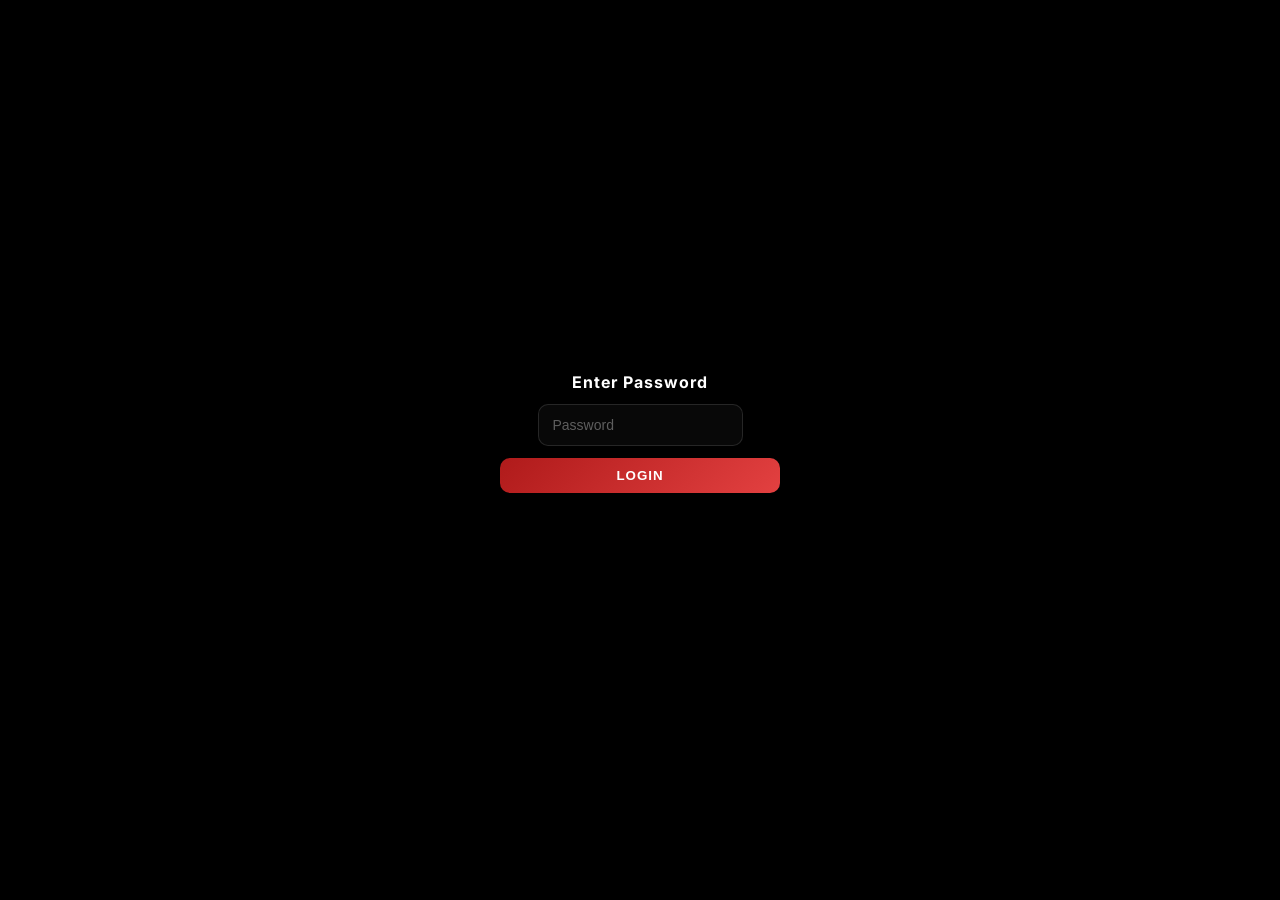
<file: public/index.html>
<!DOCTYPE html>
<html lang="en">
<head>
  <meta charset="UTF-8" />
  <meta name="viewport" content="width=device-width, initial-scale=1.0"/>
  <title>Login — DEV PIYAS</title>
  <link rel="stylesheet" href="style.css"/>
  <link rel="preconnect" href="https://fonts.googleapis.com"/>
  <link href="https://fonts.googleapis.com/css2?family=Inter:wght@300;400;500;600;700;800&display=swap" rel="stylesheet"/>
</head>
<body>
  <div class="login-bg">
    <video autoplay muted loop playsinline class="login-video">
      <source src="https://cdn.discordapp.com/attachments/1497979406801572030/1513995400535736421/8e06560d-82db-45f6-961a-3c686ea10f53.mp4?ex=6a2a6a58&is=6a2918d8&hm=8d219b3c3fe309d28ae6c8df7ebb1fad85382f48895873300768af3649c19971&" type="video/mp4"/>
    </video>
    <div class="login-overlay"></div>
    <div class="login-card" role="main">
      <h2 class="login-title">Enter Password</h2>
      <div class="login-field">
        <input id="passInput" type="password" placeholder="Password" autocomplete="off" />
      </div>
      <button id="loginBtn" class="login-btn">LOGIN</button>
      <div id="loginMsg" class="login-msg" aria-live="polite"></div>
    </div>
  </div>

  <script>
    const CORRECT = 'PIYAS69';
    const input = document.getElementById('passInput');
    const btn = document.getElementById('loginBtn');
    const msg = document.getElementById('loginMsg');

    function showMessage(text, ok) {
      msg.textContent = text;
      msg.style.color = ok ? '#bbf7d0' : '#fecaca';
    }

    function tryLogin() {
      const v = input.value || '';
      if (v === CORRECT) {
        showMessage('Login successful — redirecting...', true);
        setTimeout(() => { window.location.href = 'dashboard.html'; }, 700);
      } else {
        showMessage('Incorrect password', false);
        input.value = '';
        input.focus();
      }
    }

    btn.addEventListener('click', tryLogin);
    input.addEventListener('keydown', e => { if (e.key === 'Enter') tryLogin(); });

    // focus on load
    window.addEventListener('load', () => { input.focus(); });
  </script>
</body>
</html>
</file>
<file: public/style.css>
*, *::before, *::after { box-sizing: border-box; margin: 0; padding: 0; }

body {
  font-family: 'Inter', sans-serif;
  background: #000;
  color: #fff;
  min-height: 100vh;
  overflow-x: hidden;
}

/* ── Video Background ── */
.video-bg {
  position: fixed;
  inset: 0;
  z-index: 0;
  overflow: hidden;
}
.video-bg video {
  width: 100%; height: 100%;
  object-fit: cover;
  opacity: 0.7;
}
.video-overlay {
  position: absolute;
  inset: 0;
  background: linear-gradient(
    to bottom,
    rgba(0,0,0,0.35) 0%,
    rgba(5,0,20,0.45) 50%,
    rgba(0,0,0,0.6) 100%
  );
}

/* ── Canvas ── */
canvas#dots {
  position: fixed;
  inset: 0;
  width: 100%; height: 100%;
  pointer-events: none;
  z-index: 1;
}

/* ── Container ── */
.container {
  position: relative;
  z-index: 2;
  max-width: 500px;
  margin: 0 auto;
  padding: 2.5rem 1.25rem 4rem;
  display: flex;
  flex-direction: column;
  gap: 1.25rem;
  align-items: center;
}

@media (min-width: 900px) {
  .container { max-width: 680px; }
}

/* ── Top Badge ── */
.top-badge {
  display: inline-flex;
  align-items: center;
  gap: 7px;
  background: rgba(239,68,68,0.12);
  border: 0.5px solid rgba(239,68,68,0.4);
  border-radius: 999px;
  padding: 6px 16px;
  font-size: 11px;
  font-weight: 600;
  letter-spacing: 1.5px;
  color: #fecaca;
}

/* ── Logo ── */
.logo-area {
  display: flex;
  flex-direction: column;
  align-items: center;
  gap: 1rem;
  margin: 0.5rem 0 0.25rem;
}
.logo-ring {
  width: 110px; height: 110px;
  border-radius: 50%;
  border: 2px solid rgba(239,68,68,0.5);
  display: flex; align-items: center; justify-content: center;
  box-shadow: 0 0 40px rgba(239,68,68,0.28), inset 0 0 28px rgba(239,68,68,0.12);
  animation: pulse-ring 3s ease-in-out infinite;
}
@keyframes pulse-ring {
  0%, 100% { box-shadow: 0 0 30px rgba(239,68,68,0.25), inset 0 0 20px rgba(239,68,68,0.1); }
  50% { box-shadow: 0 0 50px rgba(239,68,68,0.45), inset 0 0 30px rgba(239,68,68,0.2); }
}
.logo-inner {
  width: 84px; height: 84px;
  border-radius: 50%;
  background: none;
  display: flex; align-items: center; justify-content: center; overflow: hidden;
}

.logo-img { width: 100%; height: 100%; object-fit: cover; display: block; }
.logo-text { text-align: center; }
.logo-text h1 {
  font-size: 34px; font-weight: 900;
  letter-spacing: -0.5px;
  background: linear-gradient(135deg, #fff 30%, #fecaca);
  -webkit-background-clip: text;
  -webkit-text-fill-color: transparent;
  background-clip: text;
}
.logo-text p {
  font-size: 13px;
  color: rgba(255,255,255,0.4);
  margin-top: 3px;
}

/* ── Card ── */
.card {
  width: 100%;
  background: rgba(10,5,30,0.45);
  border: 0.5px solid rgba(239,68,68,0.18);
  border-radius: 20px;
  padding: 1.75rem;
  backdrop-filter: blur(20px);
  -webkit-backdrop-filter: blur(20px);
}

.card-header {
  display: flex; align-items: center; justify-content: space-between;
  margin-bottom: 0.75rem;
}
.card-title {
  font-size: 15px; font-weight: 600;
  color: rgba(255,255,255,0.85);
  display: flex; align-items: center; gap: 7px;
}
.card-title i { color: #f87171; font-size: 18px; }
.card-badge {
  font-size: 10px; font-weight: 700;
  letter-spacing: 1px;
  background: rgba(239,68,68,0.12);
  border: 0.5px solid rgba(239,68,68,0.35);
  color: #fecaca;
  padding: 3px 10px;
  border-radius: 999px;
}

.desc {
  font-size: 13px;
  color: rgba(255,255,255,0.4);
  line-height: 1.65;
  margin-bottom: 1.5rem;
}
.desc strong { color: rgba(255,170,170,0.95); font-weight: 500; }

/* ── Input ── */
.input-group { margin-bottom: 1rem; }
.input-group label {
  display: flex; align-items: center; gap: 6px;
  font-size: 12px; font-weight: 500;
  color: rgba(255,255,255,0.45);
  margin-bottom: 8px;
}
.input-group label i { font-size: 14px; color: #f87171; }
.input-wrap { position: relative; display: flex; }
input[type="text"] {
  flex: 1;
  background: rgba(255,255,255,0.05);
  border: 0.5px solid rgba(239,68,68,0.25);
  border-radius: 10px;
  padding: 12px 48px 12px 16px;
  font-size: 14px; color: #fff;
  font-family: 'Inter', sans-serif;
  outline: none;
  transition: border-color 0.2s, background 0.2s, box-shadow 0.2s;
}
input[type="text"]::placeholder { color: rgba(255,255,255,0.2); }
.input[type="text"]:focus {
  border-color: rgba(239,68,68,0.6);
  background: rgba(239,68,68,0.08);
  box-shadow: 0 0 0 3px rgba(239,68,68,0.1);
}
.paste-btn {
  position: absolute; right: 10px; top: 50%;
  transform: translateY(-50%);
  background: rgba(239,68,68,0.12);
  border: 0.5px solid rgba(239,68,68,0.3);
  border-radius: 6px;
  color: #f87171; font-size: 15px;
  width: 28px; height: 28px;
  display: flex; align-items: center; justify-content: center;
  cursor: pointer; transition: background 0.2s;
}
.paste-btn:hover { background: rgba(239,68,68,0.28); }

/* ── Button ── */
button#addBtn {
  width: 100%; padding: 13px;
  border-radius: 12px; border: none;
  background: linear-gradient(135deg, #b91c1c, #ef4444, #dc2626);
  color: #fff; font-size: 15px; font-weight: 600;
  cursor: pointer;
  display: flex; align-items: center; justify-content: center; gap: 8px;
  font-family: 'Inter', sans-serif;
  transition: opacity 0.2s, transform 0.15s, box-shadow 0.2s;
  box-shadow: 0 4px 20px rgba(220,38,38,0.35);
  letter-spacing: 0.2px;
}
button#addBtn:hover {
  opacity: 0.95;
  box-shadow: 0 6px 28px rgba(220,38,38,0.5);
}
button#addBtn:active { transform: scale(0.98); }
button#addBtn:disabled { opacity: 0.4; cursor: not-allowed; box-shadow: none; }

/* ── Spinner ── */
.spinner {
  width: 16px; height: 16px;
  border: 2px solid rgba(255,255,255,0.25);
  border-top-color: #fff;
  border-radius: 50%;
  animation: spin 0.7s linear infinite;
}
@keyframes spin { to { transform: rotate(360deg); } }

/* ── Result ── */
.result {
  margin-top: 1rem;
  border-radius: 10px;
  padding: 12px 14px;
  font-size: 13px; font-weight: 500;
  display: flex; align-items: flex-start; gap: 10px;
}
.result i { font-size: 18px; flex-shrink: 0; margin-top: 1px; }
.result.hidden { display: none; }
.result.success {
  background: rgba(34,197,94,0.08);
  border: 0.5px solid rgba(34,197,94,0.3);
  color: #4ade80;
}
.result.error {
  background: rgba(239,68,68,0.08);
  border: 0.5px solid rgba(239,68,68,0.3);
  color: #f87171;
}
.result-sub { font-size: 11px; opacity: 0.65; margin-top: 2px; font-weight: 400; }

/* ── Info Row ── */
.info-row {
  display: flex; align-items: center; justify-content: center;
  gap: 1.5rem; margin-top: 1.25rem;
  padding-top: 1.25rem;
  border-top: 0.5px solid rgba(255,255,255,0.07);
}
.info-item {
  display: flex; align-items: center; gap: 5px;
  font-size: 11px; color: rgba(255,255,255,0.35);
}
.info-item i { font-size: 14px; color: rgba(239,68,68,0.6); }

/* ── Stats ── */
.stats {
  display: grid;
  grid-template-columns: repeat(3, 1fr);
  gap: 10px; width: 100%;
}
.stat-card {
  background: rgba(10,5,30,0.5);
  border: 0.5px solid rgba(239,68,68,0.12);
  border-radius: 14px;
  padding: 1rem 0.75rem;
  text-align: center;
  backdrop-filter: blur(10px);
}
.stat-num { font-size: 26px; font-weight: 700; color: #f87171; }
.stat-num.green { color: #4ade80; }
.stat-num.red { color: #f87171; }
.stat-lbl { font-size: 11px; color: rgba(255,255,255,0.3); margin-top: 4px; }
.stat-lbl i { font-size: 11px; vertical-align: -1px; margin-right: 3px; }

/* ── History ── */
.history-header {
  display: flex; align-items: center; justify-content: space-between;
  font-size: 13px; font-weight: 500;
  color: rgba(255,255,255,0.4); margin-bottom: 10px;
}
.history-header i { margin-right: 5px; color: #f87171; }
.clear-btn {
  font-size: 12px; color: rgba(255,255,255,0.25);
  background: none; border: none; cursor: pointer;
  font-family: 'Inter', sans-serif; transition: color 0.2s;
}
.clear-btn:hover { color: #f87171; }
.history-item {
  background: rgba(255,255,255,0.03);
  border: 0.5px solid rgba(255,255,255,0.06);
  border-radius: 8px;
  padding: 9px 12px;
  display: flex; align-items: center; justify-content: space-between;
  margin-bottom: 6px; font-size: 13px;
}
.h-uid { color: rgba(255,255,255,0.65); font-weight: 500; font-size: 12px; }
.h-badge { font-size: 10px; padding: 2px 9px; border-radius: 999px; font-weight: 600; letter-spacing: 0.3px; }
.h-badge.ok { background: rgba(34,197,94,0.12); color: #4ade80; }
.h-badge.fail { background: rgba(239,68,68,0.12); color: #f87171; }
.h-time { font-size: 11px; color: rgba(255,255,255,0.2); }

/* ── Footer ── */
footer {
  text-align: center; font-size: 12px;
  color: rgba(255,255,255,0.18); padding-top: 0.5rem;
  display: flex; align-items: center; justify-content: center; gap: 6px;
}
footer i { color: rgba(239,68,68,0.45); }

.dev-text { font-size: 14px; font-weight: 700; color: #fff; letter-spacing: 0.4px; }

/* ── Login Page ── */
.login-bg {
  position: fixed; inset: 0; z-index: 0;
  display: flex; align-items: center; justify-content: center;
  overflow: hidden;
}
.login-video {
  position: absolute; inset: 0;
  width: 100%; height: 100%;
  object-fit: cover;
  opacity: 0.7;
  z-index: -2;
}
.login-overlay {
  position: absolute; inset: 0;
  background: linear-gradient(to bottom, rgba(0,0,0,0.4), rgba(0,0,0,0.6));
  z-index: -1;
}
.login-card {
  z-index: 2;
  width: 320px; max-width: calc(100% - 48px);
  padding: 20px; border-radius: 12px;
  background: transparent; /* fully transparent as requested */
  display: flex; flex-direction: column; gap: 12px; align-items: center;
}
.login-title { font-size: 16px; color: #fff; letter-spacing: 1px; font-weight: 700; }
.login-field input {
  width: 100%; padding: 12px 14px; border-radius: 10px;
  background: rgba(255,255,255,0.03); border: 1px solid rgba(255,255,255,0.12);
  color: #fff; font-size: 14px; outline: none;
}
.login-field input::placeholder { color: rgba(255,255,255,0.35); }
.login-btn {
  width: 100%; padding: 10px 14px; border-radius: 10px; border: none;
  background: linear-gradient(135deg, rgba(185,28,28,0.95), rgba(239,68,68,0.95));
  color: #fff; font-weight: 700; cursor: pointer; letter-spacing: 1px;
}
.login-msg { font-size: 13px; margin-top: 6px; min-height: 18px; }
@media (max-width: 420px) { .login-card { width: 92%; } }
</file>
